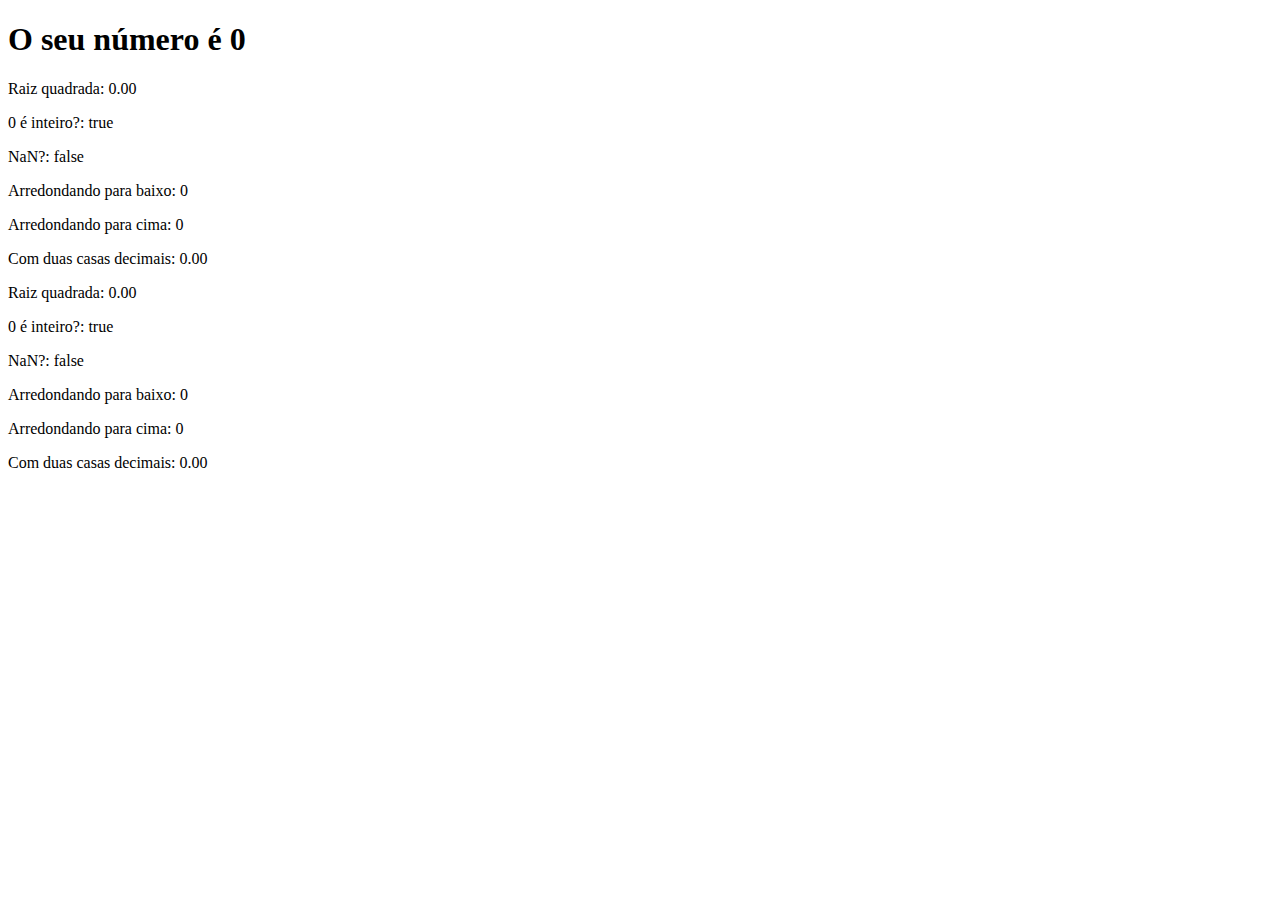
<file: Javascript/Aula 10 - Math/index.html>
<!DOCTYPE html>
<html lang="en">

<head>
    <meta charset="UTF-8">
    <meta http-equiv="X-UA-Compatible" content="IE=edge">
    <meta name="viewport" content="width=device-width, initial-scale=1.0">
    <title>Document</title>
</head>

<body>
    <section>
        <h1>O seu número é <span id="numero-escolhido">0</span></h1>
    </section>
    <div id="raiz"></div>
    <div id="inteiro"></div>
    <div id="nan"></div>
    <div id="arredonda-baixo"></div>
    <div id="arredonda-cima"></div>
    <div id="casas-decimais"></div>

    <div id="text"></div>
    <script src="./exercicio.js"></script>
</body>

</html>
</file>
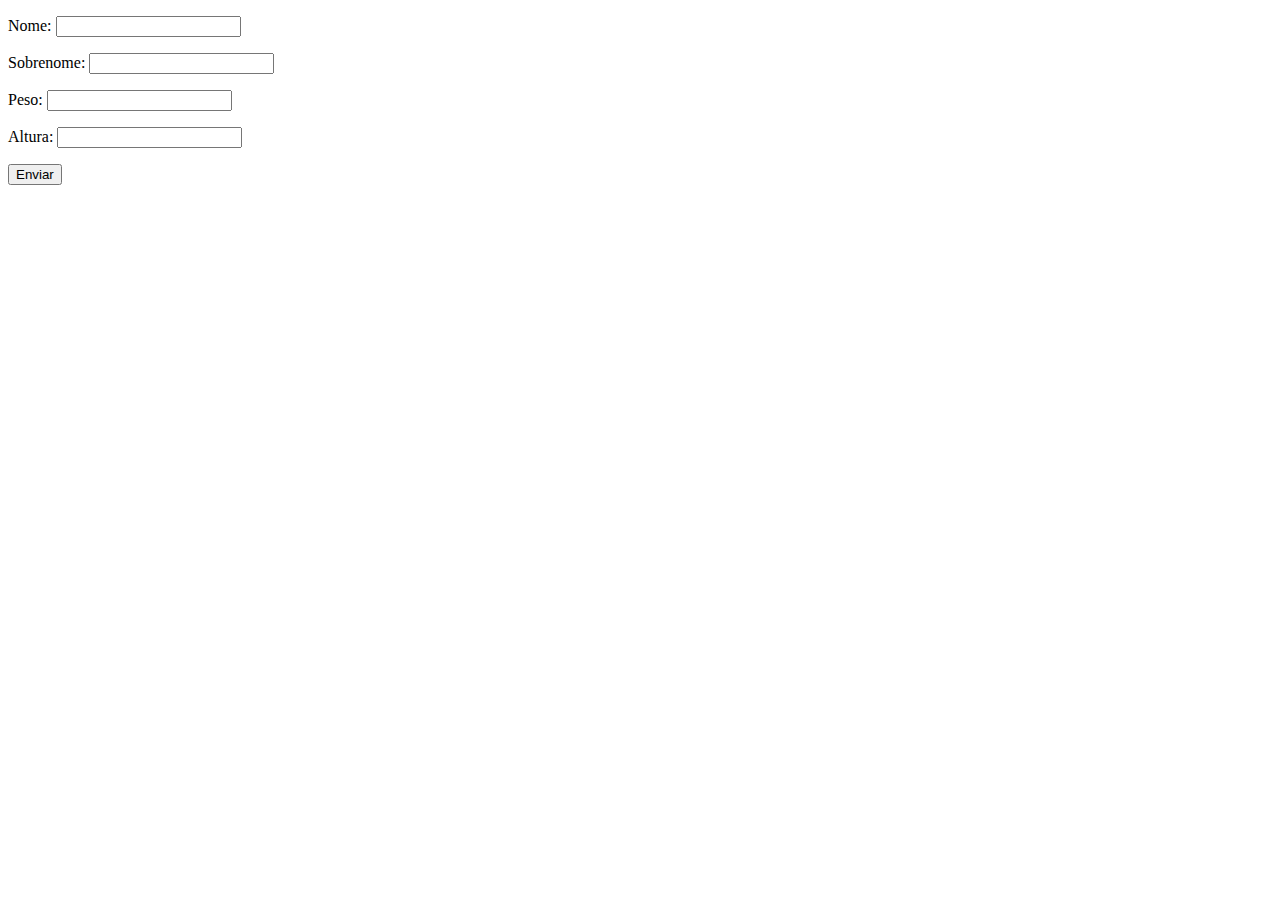
<file: Javascript/Aula 14 - Exercícios/index.html>
<!DOCTYPE html>
<html lang="en">

<head>
    <meta charset="UTF-8">
    <meta http-equiv="X-UA-Compatible" content="IE=edge">
    <meta name="viewport" content="width=device-width, initial-scale=1.0">
    <title>Document</title>
    <script src="./script.js"></script>
</head>

<body>

    <form class="form" method="GET">
        <p>Nome: <input type="text" id="nome"></p>
        <p>Sobrenome: <input type="text" id="sobrenome"></p>
        <p>Peso: <input type="text" id="peso"></p>
        <p>Altura: <input type="text" id="altura"></p>
        <button type="submit">Enviar</button>
    </form>

    <div class="resultado"></div>
    <script src="./script.js"></script>
</body>

</html>
</file>
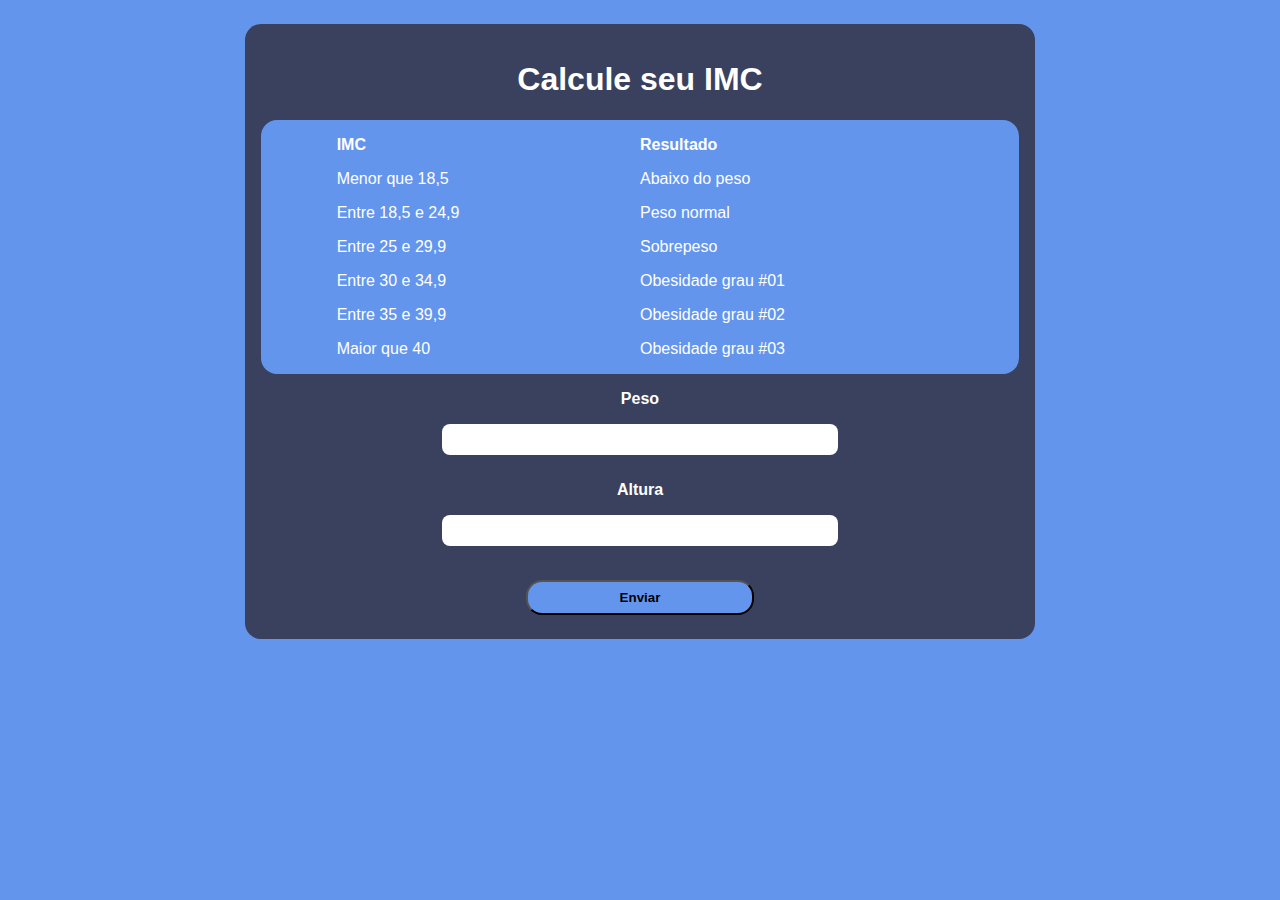
<file: Javascript/Aula 19 - Exercício/index.html>
<!DOCTYPE html>
<html lang="en">

<head>
    <meta charset="UTF-8">
    <meta http-equiv="X-UA-Compatible" content="IE=edge">
    <meta name="viewport" content="width=device-width, initial-scale=1.0">
    <link href="./assets/css/styles.css" rel="stylesheet">
    <title>Document</title>
</head>

<body>

    <section class="container">
        <h1>Calcule seu IMC</h1>

        <div class="text-areas">
            <div id="imc">
                <p id="bold">IMC</p>
                <p id="imc-01">Menor que 18,5</p>
                <p id="imc-02">Entre 18,5 e 24,9</p>
                <p id="imc-03">Entre 25 e 29,9</p>
                <p id="imc-04">Entre 30 e 34,9</p>
                <p id="imc-05">Entre 35 e 39,9</p>
                <p id="imc-06">Maior que 40</p>
            </div>

            <div id="resultado">
                <p id="bold">Resultado</p>
                <p id="res-01">Abaixo do peso</p>
                <p id="res-02">Peso normal</p>
                <p id="res-03">Sobrepeso</p>
                <p id="res-04">Obesidade grau #01</p>
                <p id="res-05">Obesidade grau #02</p>
                <p id="res-06">Obesidade grau #03</p>
            </div>
        </div>

        <form action="/" id="form">
            <label for="peso">Peso</label>
            <input type="text" id="peso"><br>

            <label for="altura">Altura</label>
            <input type="text" id="altura"><br>

            <button type="submit">Enviar</button>
        </form>
        <div id="resultado-final"></div>
    </section>

    <script src="./assets/scripts/script.js"></script>
</body>

</html>
</file>
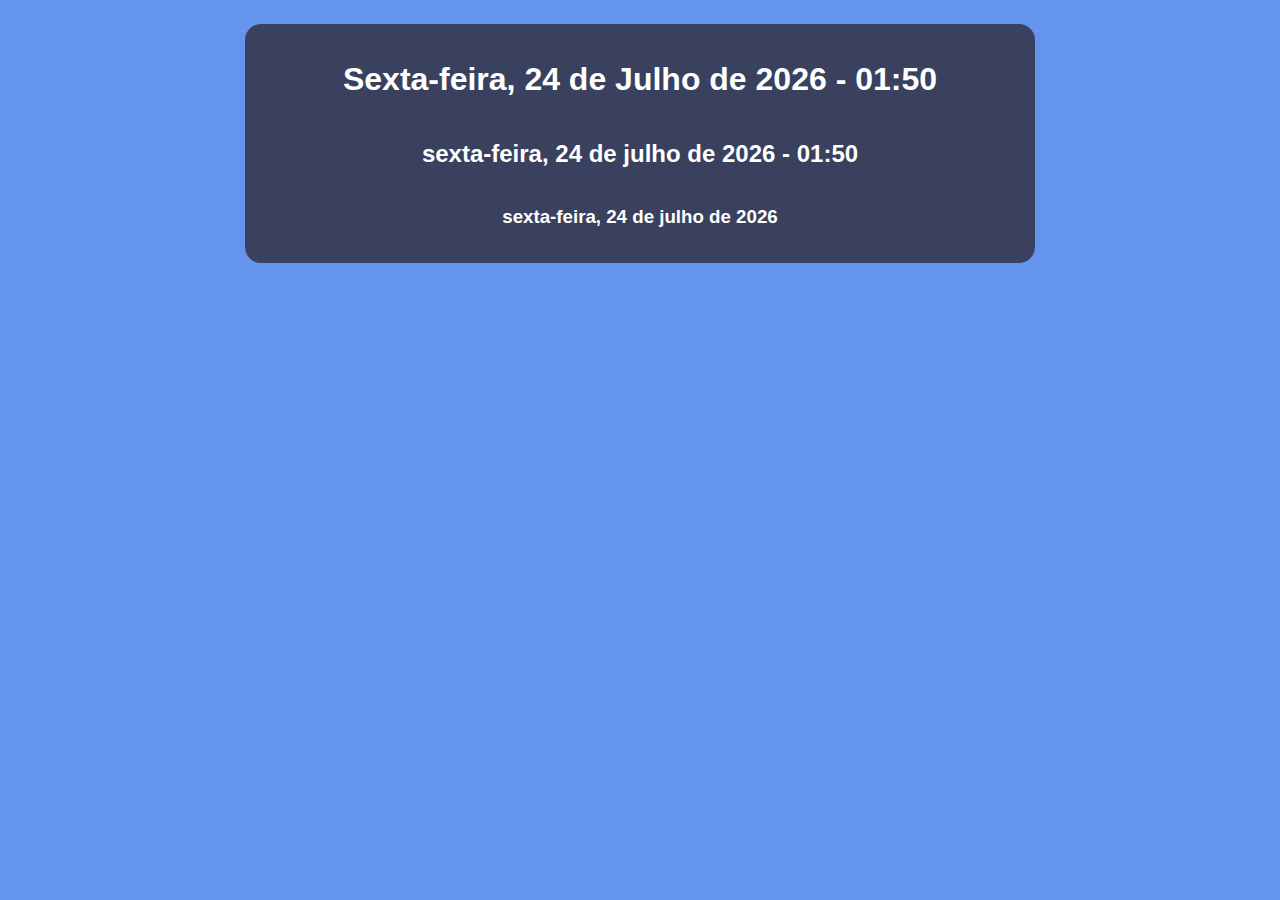
<file: Javascript/Aula 23 - Exercício/index.html>
<!DOCTYPE html>
<html lang="en">

<head>
    <meta charset="UTF-8">
    <meta http-equiv="X-UA-Compatible" content="IE=edge">
    <meta name="viewport" content="width=device-width, initial-scale=1.0">
    <link href="./assets/css/styles.css" rel="stylesheet">
    <title>Document</title>
</head>

<body>

    <section class="container">
        <h1></h1>
        <h2></h2>
        <h3></h3>
    </section>

    <script src="./assets/scripts/script.js"></script>
</body>

</html>
</file>
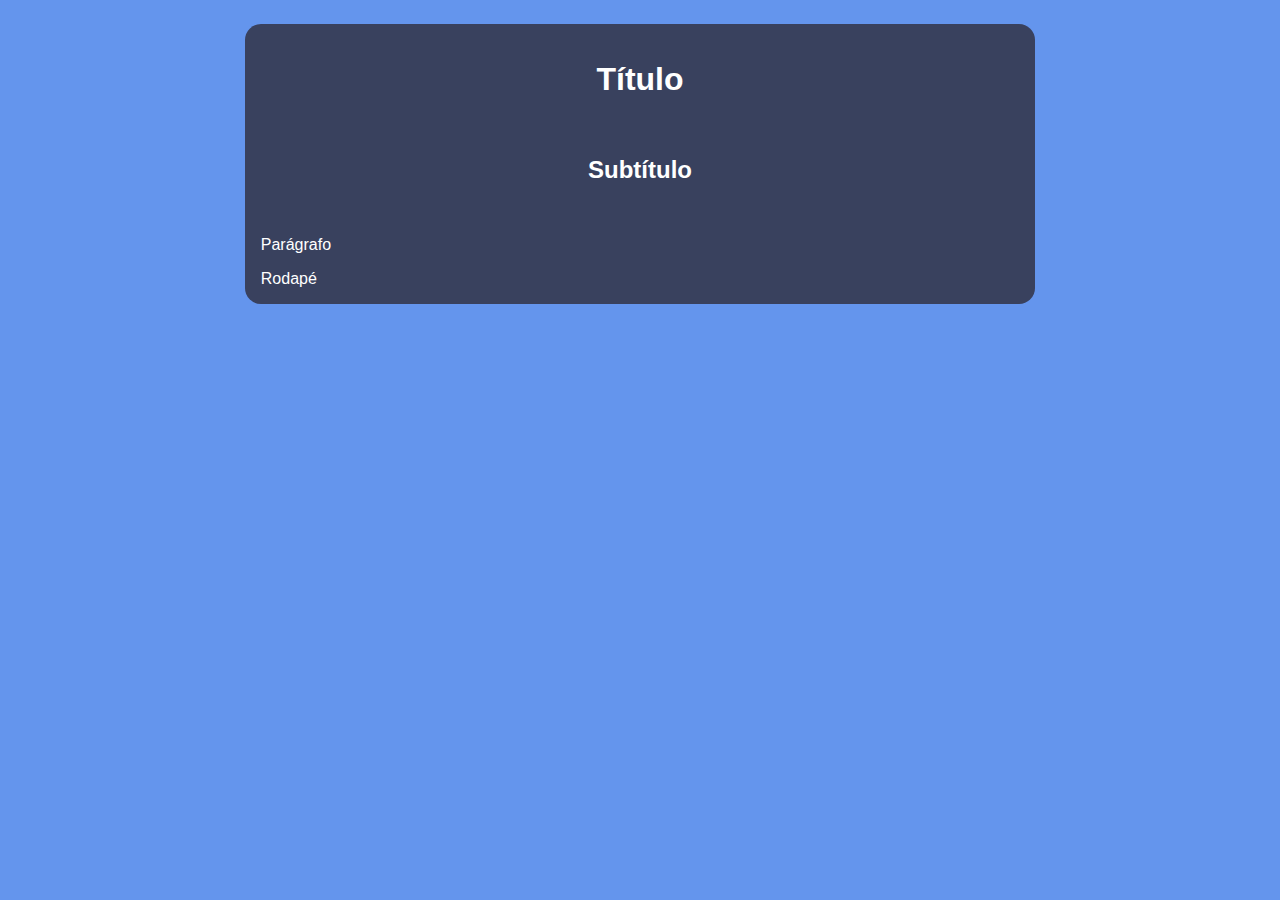
<file: Javascript/Aula 27 - Exercicio/index.html>
<!DOCTYPE html>
<html lang="en">

<head>
    <meta charset="UTF-8">
    <meta http-equiv="X-UA-Compatible" content="IE=edge">
    <meta name="viewport" content="width=device-width, initial-scale=1.0">
    <link href="./assets/css/styles.css" rel="stylesheet">
    <title>Document</title>
</head>

<body>

    <section class="container">
    </section>

    <script src="./assets/scripts/script.js"></script>
</body>

</html>
</file>
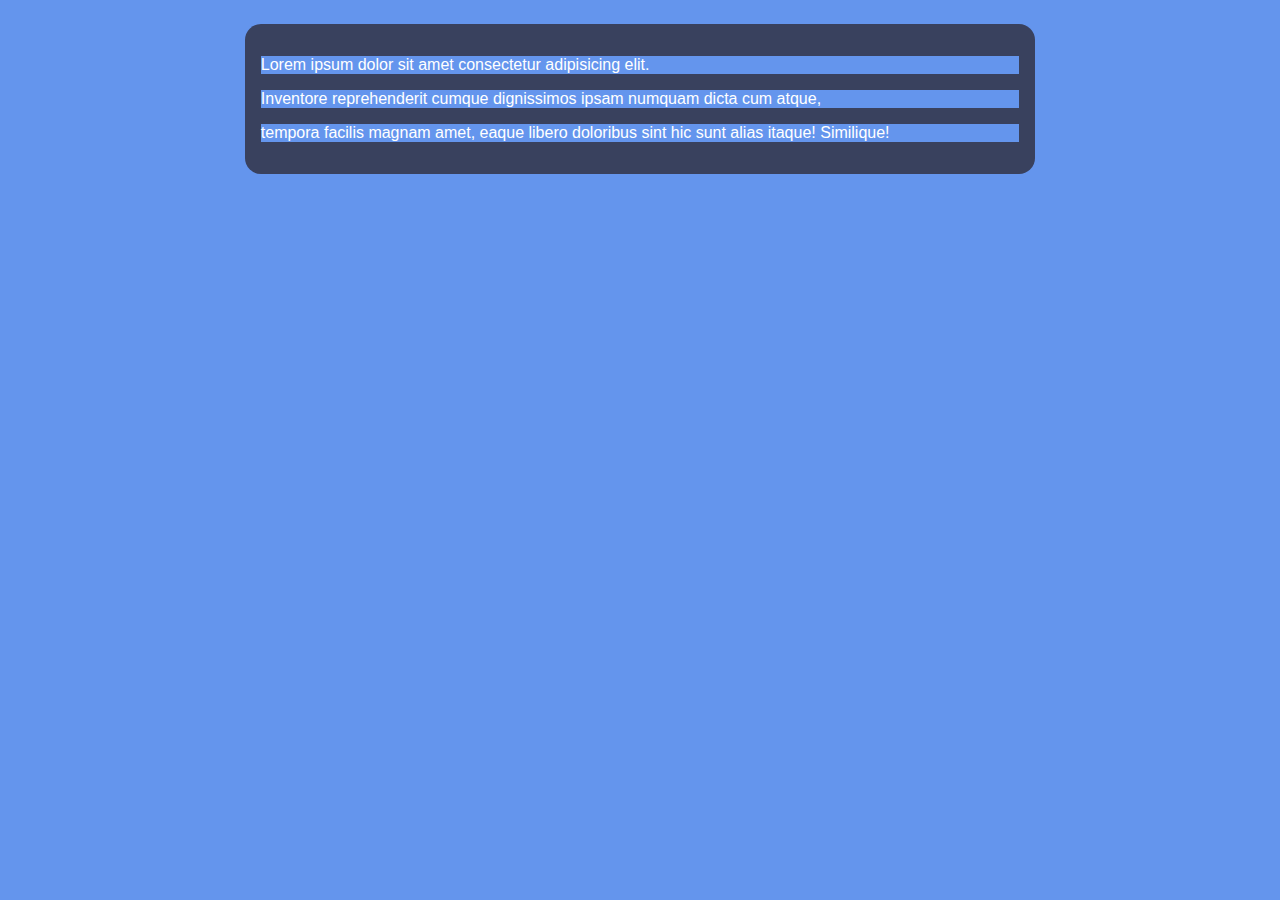
<file: Javascript/Aula 29 - Exercicio/index.html>
<!DOCTYPE html>
<html lang="en">

<head>
    <meta charset="UTF-8">
    <meta http-equiv="X-UA-Compatible" content="IE=edge">
    <meta name="viewport" content="width=device-width, initial-scale=1.0">
    <link href="./assets/css/styles.css" rel="stylesheet">
    <title>Document</title>
</head>

<body>

    <section class="container">

        <div class="paragrafos">
            <p>Lorem ipsum dolor sit amet consectetur adipisicing elit. </p>
            <p>Inventore reprehenderit cumque dignissimos ipsam numquam dicta cum atque, </p>
            <p>tempora facilis magnam amet, eaque libero doloribus sint hic sunt alias itaque! Similique!</p>
        </div>

    </section>

    <script src="./assets/scripts/script.js"></script>
</body>

</html>
</file>
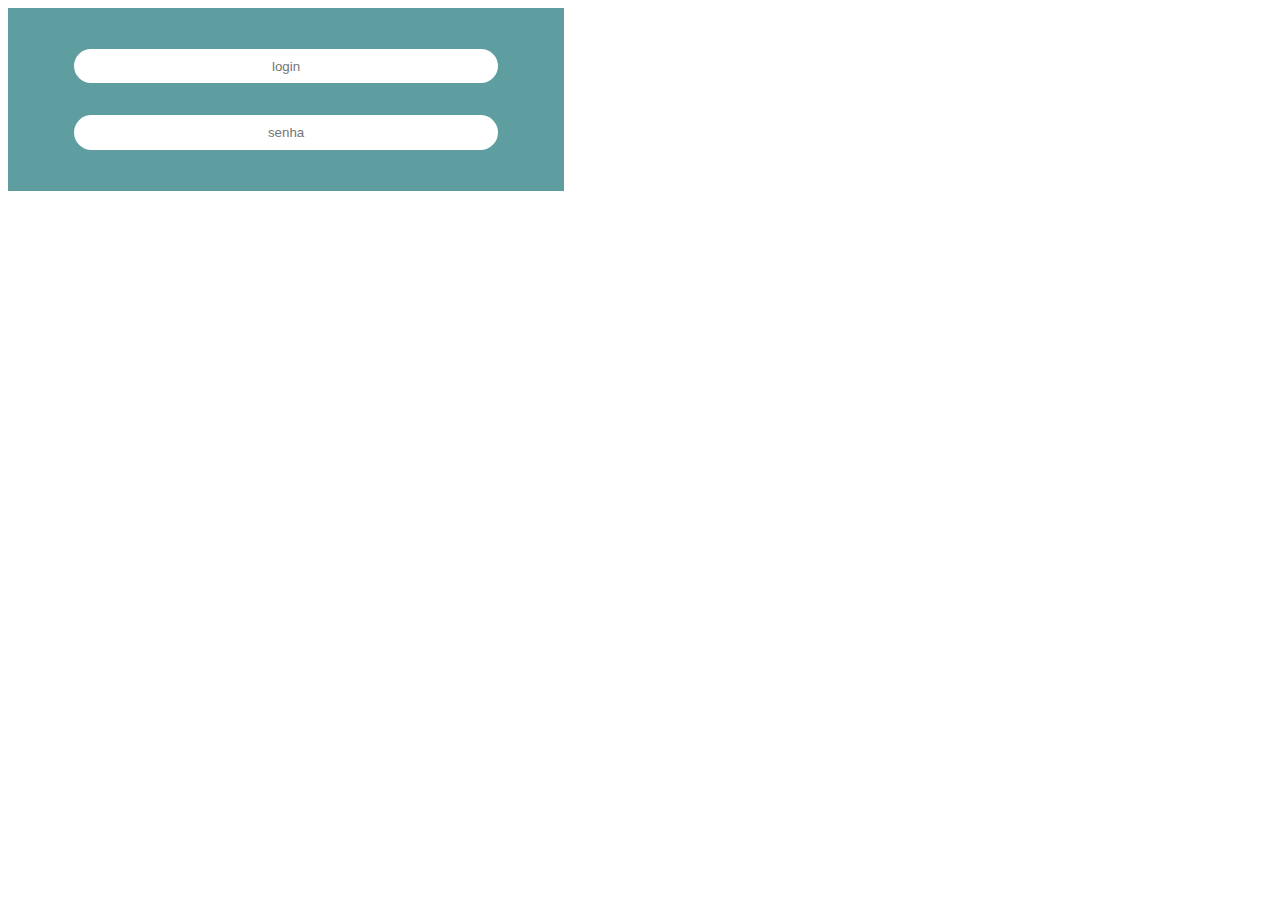
<file: Javascript/Ideias e tentativas/Input validation/index.html>
<!DOCTYPE html>
<html lang="en">

<head>
    <meta charset="UTF-8">
    <meta http-equiv="X-UA-Compatible" content="IE=edge">
    <meta name="viewport" content="width=device-width, initial-scale=1.0">
    <link href="./styles.css" rel="stylesheet">
    <title>Document</title>
</head>

<body>
    <div class="container">
        <form action="/">

        </form>
        <input type="text" id="login" placeholder="login"><br>
        <input type="password" id="password" placeholder="senha">
    </div>

    <script src="./script.js"></script>
</body>

</html>
</file>
<file: Javascript/Aula 19 - Exercício/assets/css/styles.css>
body {
    font-family: Arial, Helvetica, sans-serif;
    background-color: cornflowerblue;
    display: flex;
    justify-content: center;
    color: #fff;
}

.container {
    width: 60%;
    background-color: rgb(57, 65, 94);
    padding: 1rem;
    margin: 1rem;
    border-radius: 1rem;
    display: flex;
    flex-direction: column;
}

h1 {
    text-align: center;
}

h2 {
    text-align: center;
    padding-top: 1rem;
    padding-bottom: 1rem;
}

label {
    margin-bottom: 0.5rem;
    font-weight: 600;
}

input {
    width: 50%;
    margin: 0.5rem;
    padding: 0.5rem;
    text-align: center;
    color: crimson;
    border-radius: 0.5rem;
    border: none;
}

button {
    margin: 0.5rem;
    padding: 0.5rem;
    width: 30%;
    font-weight: 600;
    background-color: cornflowerblue;
    border-radius: 1rem;
}

form {
    display: flex;
    flex-direction: column;
    align-items: center;
    margin-top: 1rem;
}

.text-areas {
    display: flex;
    justify-content: center;
    width: auto;
    border-radius: 1rem;
    background-color: cornflowerblue;
}

#bold {
    font-weight: 600;
}

#imc {
    width: 40%;
}

#resultado {
    width: 40%;
}
</file>
<file: Javascript/Aula 23 - Exercício/assets/css/styles.css>
body {
    font-family: Arial, Helvetica, sans-serif;
    background-color: cornflowerblue;
    display: flex;
    justify-content: center;
    color: #fff;
}

.container {
    width: 60%;
    background-color: rgb(57, 65, 94);
    padding: 1rem;
    margin: 1rem;
    border-radius: 1rem;
    display: flex;
    flex-direction: column;
}

h1,
h2,
h3,
h4,
h5,
h6 {
    text-align: center;
}
</file>
<file: Javascript/Aula 27 - Exercicio/assets/css/styles.css>
body {
    font-family: Arial, Helvetica, sans-serif;
    background-color: cornflowerblue;
    display: flex;
    justify-content: center;
    color: #fff;
}

.container {
    width: 60%;
    background-color: rgb(57, 65, 94);
    padding: 1rem;
    margin: 1rem;
    border-radius: 1rem;
    display: flex;
    flex-direction: column;
}

h1 {
    text-align: center;
}

h2 {
    text-align: center;
    padding-top: 1rem;
    padding-bottom: 1rem;
}

label {
    margin-bottom: 0.5rem;
    font-weight: 600;
}

input {
    width: 50%;
    margin: 0.5rem;
    padding: 0.5rem;
    text-align: center;
    color: crimson;
    border-radius: 0.5rem;
    border: none;
}

button {
    margin: 0.5rem;
    padding: 0.5rem;
    width: 30%;
    font-weight: 600;
    background-color: cornflowerblue;
    border-radius: 1rem;
}

form {
    display: flex;
    flex-direction: column;
    align-items: center;
    margin-top: 1rem;
}

.text-areas {
    display: flex;
    justify-content: center;
    width: auto;
    border-radius: 1rem;
    background-color: cornflowerblue;
}

#bold {
    font-weight: 600;
}

#imc {
    width: 40%;
}
</file>
<file: Javascript/Aula 29 - Exercicio/assets/css/styles.css>
body {
    font-family: Arial, Helvetica, sans-serif;
    background-color: cornflowerblue;
    display: flex;
    justify-content: center;
    color: #fff;
}

.container {
    width: 60%;
    background-color: rgb(57, 65, 94);
    padding: 1rem;
    margin: 1rem;
    border-radius: 1rem;
    display: flex;
    flex-direction: column;
}

h1 {
    text-align: center;
}

h2 {
    text-align: center;
    padding-top: 1rem;
    padding-bottom: 1rem;
}

label {
    margin-bottom: 0.5rem;
    font-weight: 600;
}

input {
    width: 50%;
    margin: 0.5rem;
    padding: 0.5rem;
    text-align: center;
    color: crimson;
    border-radius: 0.5rem;
    border: none;
}

button {
    margin: 0.5rem;
    padding: 0.5rem;
    width: 30%;
    font-weight: 600;
    background-color: cornflowerblue;
    border-radius: 1rem;
}

form {
    display: flex;
    flex-direction: column;
    align-items: center;
    margin-top: 1rem;
}

.text-areas {
    display: flex;
    justify-content: center;
    width: auto;
    border-radius: 1rem;
    background-color: cornflowerblue;
}

#bold {
    font-weight: 600;
}

#imc {
    width: 40%;
}
</file>
<file: Javascript/Ideias e tentativas/Input validation/styles.css>
.container {
    width: 40%;
    height: 20%;
    background-color: cadetblue;
    padding: 2%;
    text-align: center;
}

input {
    padding: 0.6rem;
    margin: 1rem;
    border-radius: 2rem;
    width: 80%;
    text-align: center;
    border: none;
}

.invalid {
    border: tomato;
    border-radius: 2rem;
    border-style: groove;
}

.valid {
    border: rgb(108, 255, 71);
    border-radius: 2rem;
    border-style: groove;
}
</file>
